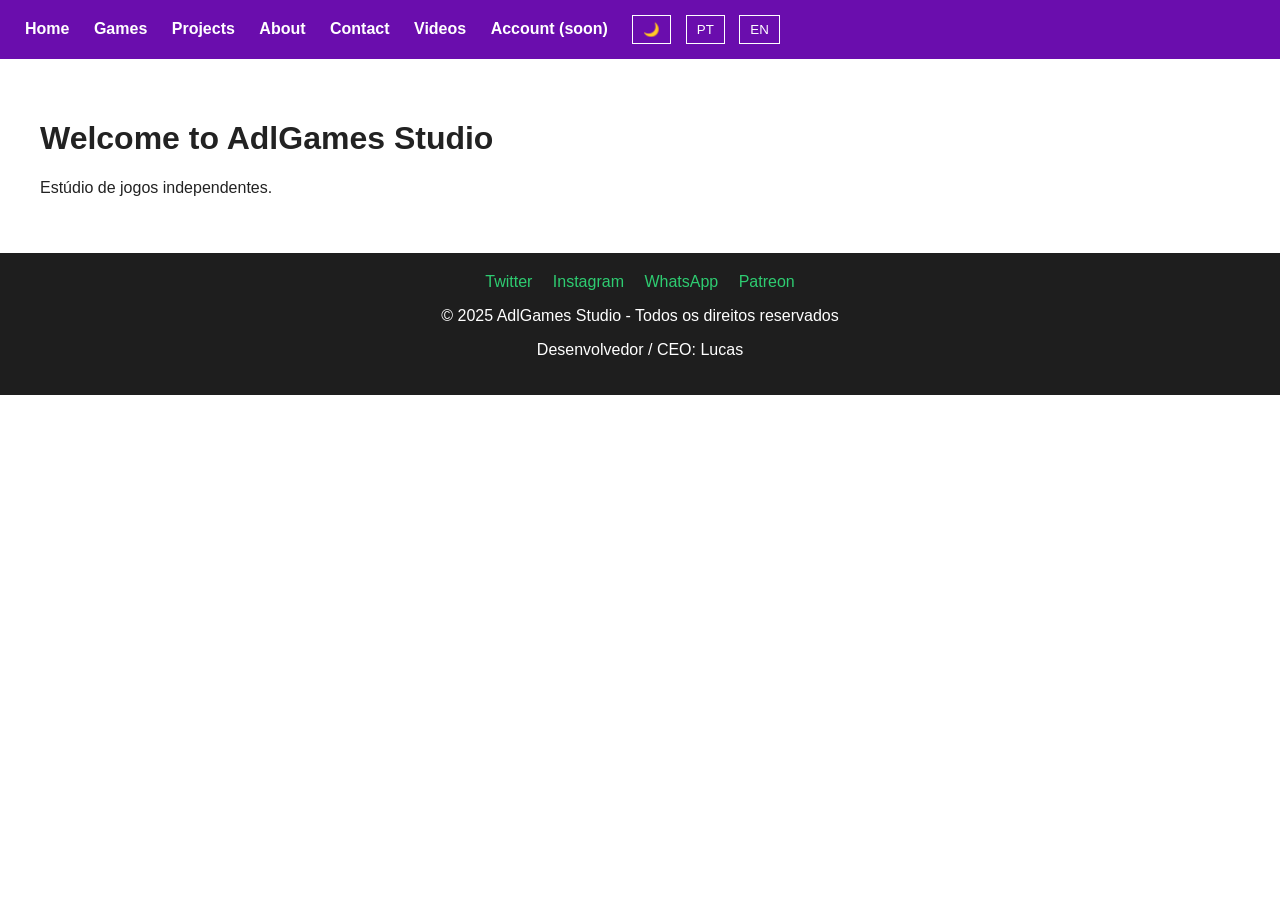
<file: index.html>
<!DOCTYPE html>
<html lang="pt-BR">
<head>
  <meta charset="UTF-8">
  <title>Principal - AdlGames Studio</title>
  <link rel="stylesheet" href="assets/css/style.css">
  <script src="assets/js/main.js" defer></script>
</head>
<body>
  <header>
    <nav>
      <a href="index.html" data-i18n="home"></a>
      <a href="jogos.html" data-i18n="games"></a>
      <a href="projetos.html" data-i18n="projects"></a>
      <a href="sobre.html" data-i18n="about"></a>
      <a href="contato.html" data-i18n="contact"></a>
      <a href="videos.html" data-i18n="videos"></a>
      <a href="conta.html" data-i18n="account"></a>
      <button class="toggle-btn" onclick="toggleTheme()">🌙</button>
      <button class="toggle-btn" onclick="setLanguage('pt-BR')">PT</button>
      <button class="toggle-btn" onclick="setLanguage('en')">EN</button>
    </nav>
  </header>
  <div class="container">
    <h1 data-i18n='welcome'></h1><p>Estúdio de jogos independentes.</p>
  </div>
  <footer>
    <div class="social">
      <a href="#">Twitter</a>
      <a href="#">Instagram</a>
      <a href="#">WhatsApp</a>
      <a href="#">Patreon</a>
    </div>
    <p>© 2025 AdlGames Studio - Todos os direitos reservados</p>
    <p>Desenvolvedor / CEO: Lucas</p>
  </footer>
</body>
</html>
</file>
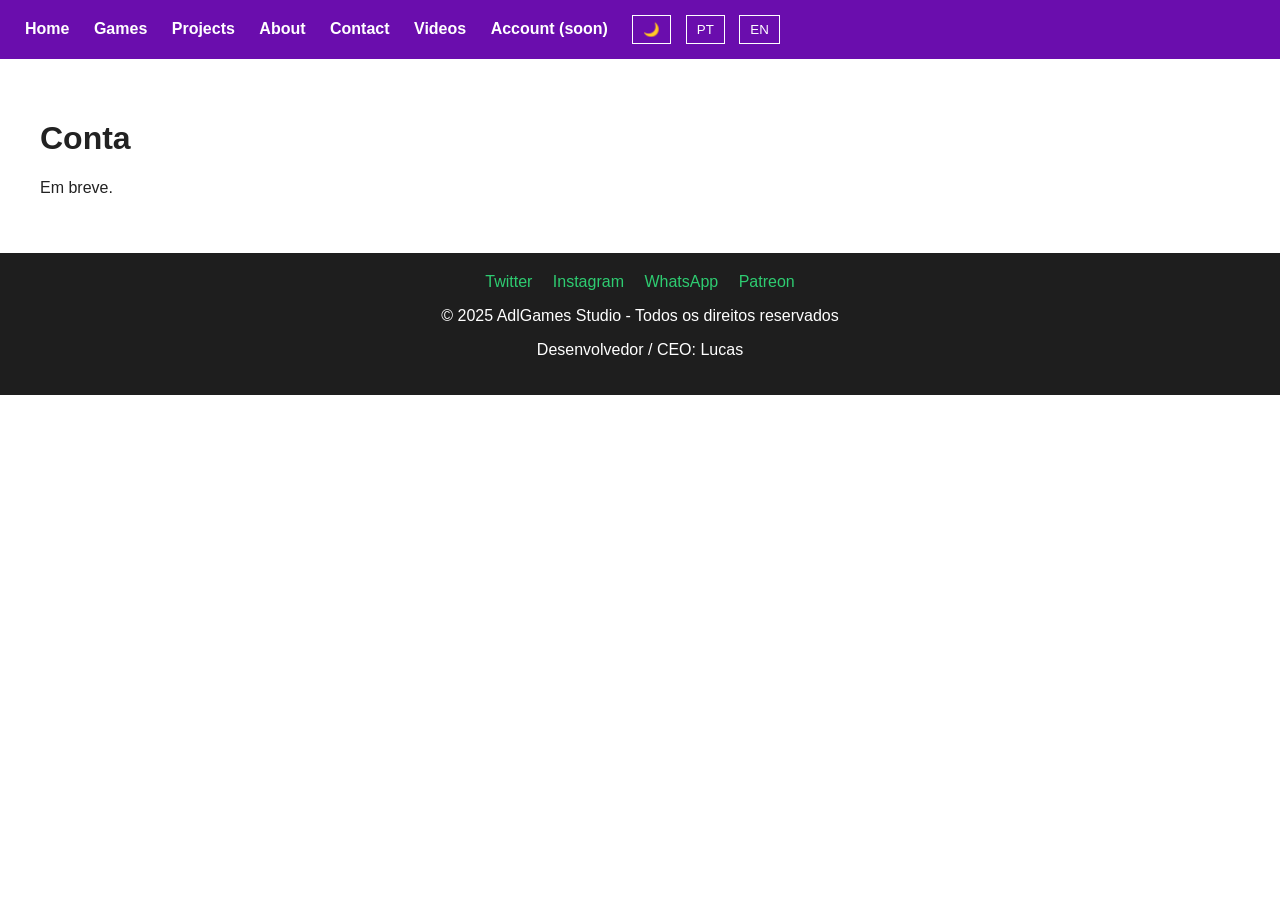
<file: conta.html>
<!DOCTYPE html>
<html lang="pt-BR">
<head>
  <meta charset="UTF-8">
  <title>Conta - AdlGames Studio</title>
  <link rel="stylesheet" href="assets/css/style.css">
  <script src="assets/js/main.js" defer></script>
</head>
<body>
  <header>
    <nav>
      <a href="index.html" data-i18n="home"></a>
      <a href="jogos.html" data-i18n="games"></a>
      <a href="projetos.html" data-i18n="projects"></a>
      <a href="sobre.html" data-i18n="about"></a>
      <a href="contato.html" data-i18n="contact"></a>
      <a href="videos.html" data-i18n="videos"></a>
      <a href="conta.html" data-i18n="account"></a>
      <button class="toggle-btn" onclick="toggleTheme()">🌙</button>
      <button class="toggle-btn" onclick="setLanguage('pt-BR')">PT</button>
      <button class="toggle-btn" onclick="setLanguage('en')">EN</button>
    </nav>
  </header>
  <div class="container">
    <h1>Conta</h1><p>Em breve.</p>
  </div>
  <footer>
    <div class="social">
      <a href="#">Twitter</a>
      <a href="#">Instagram</a>
      <a href="#">WhatsApp</a>
      <a href="#">Patreon</a>
    </div>
    <p>© 2025 AdlGames Studio - Todos os direitos reservados</p>
    <p>Desenvolvedor / CEO: Lucas</p>
  </footer>
</body>
</html>
</file>
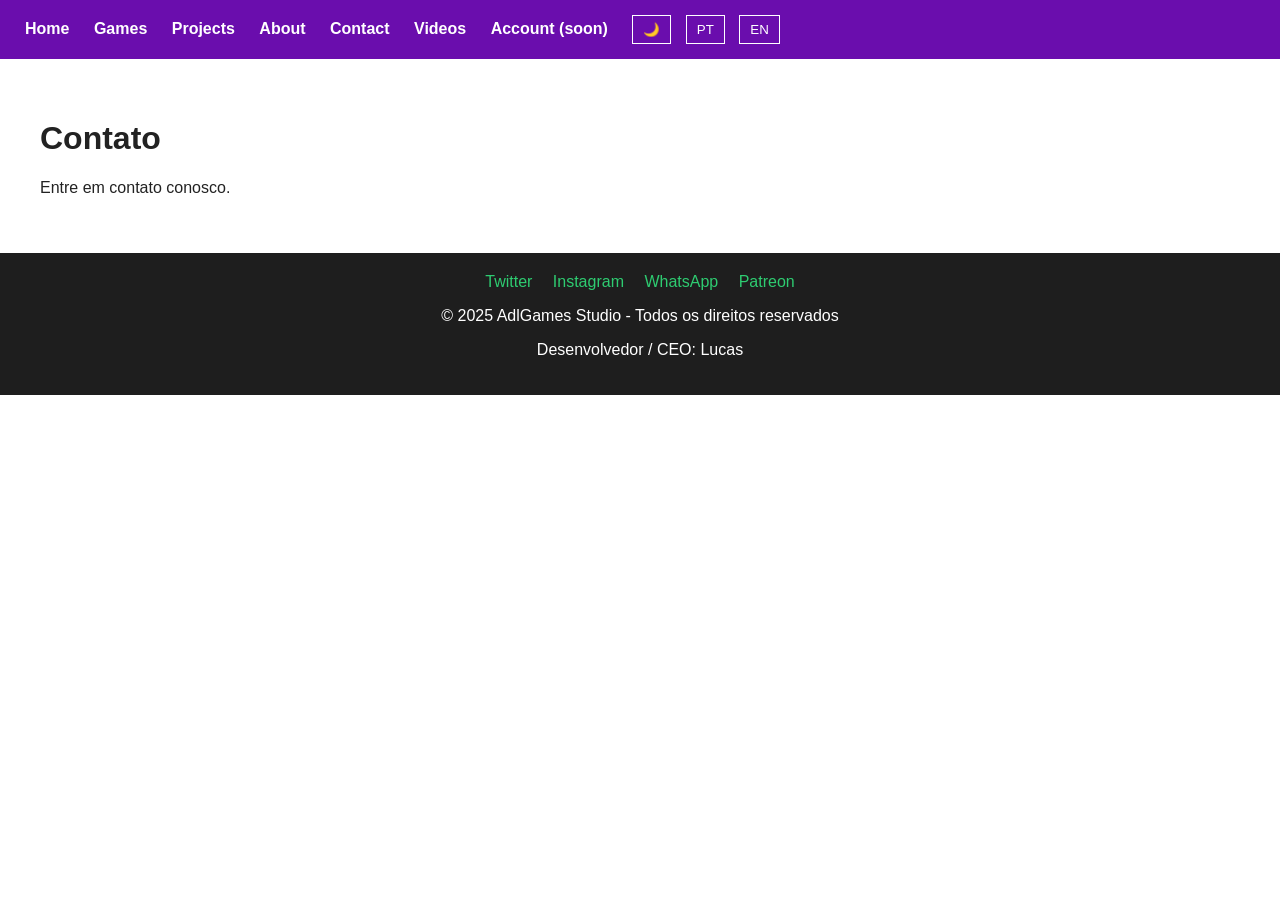
<file: contato.html>
<!DOCTYPE html>
<html lang="pt-BR">
<head>
  <meta charset="UTF-8">
  <title>Contato - AdlGames Studio</title>
  <link rel="stylesheet" href="assets/css/style.css">
  <script src="assets/js/main.js" defer></script>
</head>
<body>
  <header>
    <nav>
      <a href="index.html" data-i18n="home"></a>
      <a href="jogos.html" data-i18n="games"></a>
      <a href="projetos.html" data-i18n="projects"></a>
      <a href="sobre.html" data-i18n="about"></a>
      <a href="contato.html" data-i18n="contact"></a>
      <a href="videos.html" data-i18n="videos"></a>
      <a href="conta.html" data-i18n="account"></a>
      <button class="toggle-btn" onclick="toggleTheme()">🌙</button>
      <button class="toggle-btn" onclick="setLanguage('pt-BR')">PT</button>
      <button class="toggle-btn" onclick="setLanguage('en')">EN</button>
    </nav>
  </header>
  <div class="container">
    <h1>Contato</h1><p>Entre em contato conosco.</p>
  </div>
  <footer>
    <div class="social">
      <a href="#">Twitter</a>
      <a href="#">Instagram</a>
      <a href="#">WhatsApp</a>
      <a href="#">Patreon</a>
    </div>
    <p>© 2025 AdlGames Studio - Todos os direitos reservados</p>
    <p>Desenvolvedor / CEO: Lucas</p>
  </footer>
</body>
</html>
</file>
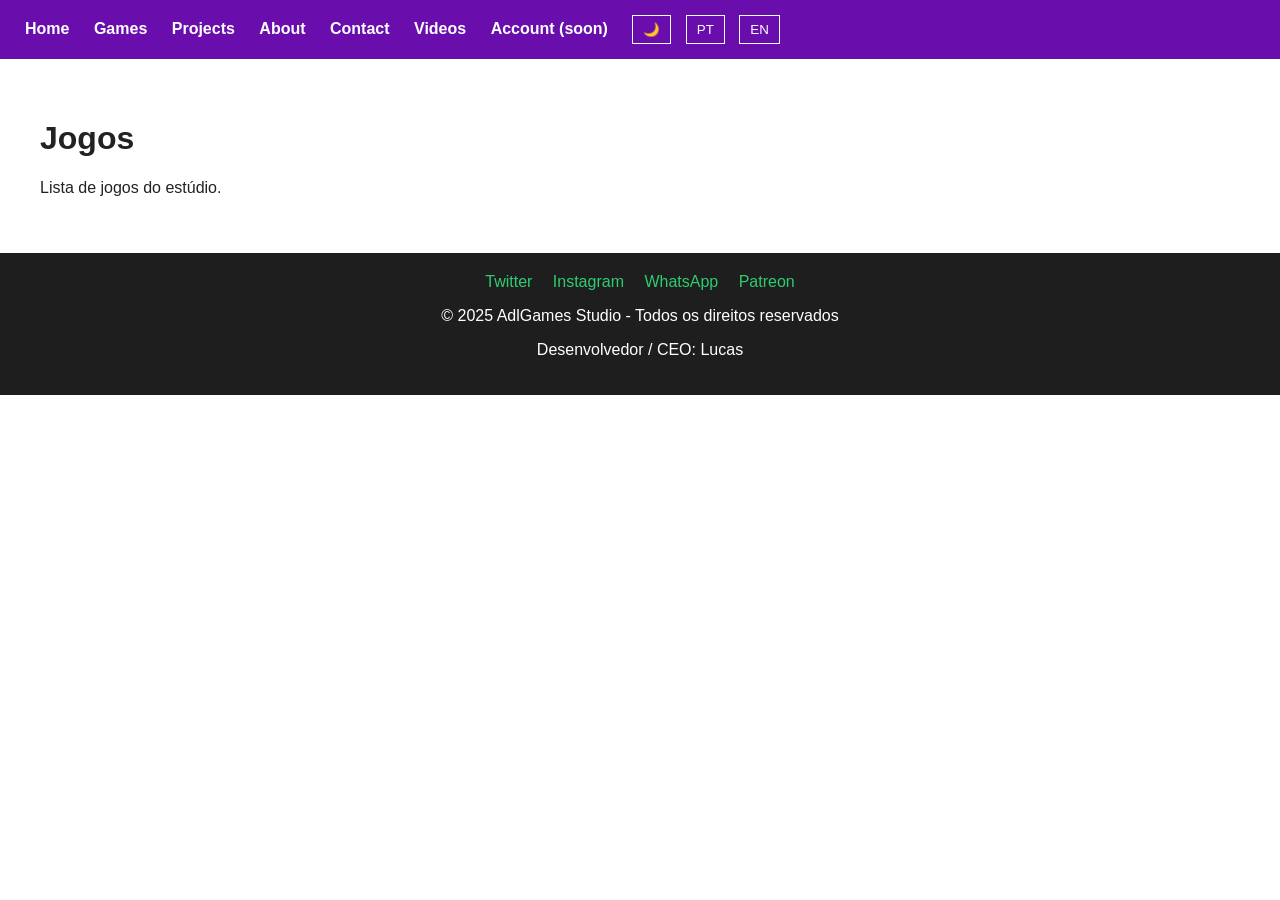
<file: jogos.html>
<!DOCTYPE html>
<html lang="pt-BR">
<head>
  <meta charset="UTF-8">
  <title>Jogos - AdlGames Studio</title>
  <link rel="stylesheet" href="assets/css/style.css">
  <script src="assets/js/main.js" defer></script>
</head>
<body>
  <header>
    <nav>
      <a href="index.html" data-i18n="home"></a>
      <a href="jogos.html" data-i18n="games"></a>
      <a href="projetos.html" data-i18n="projects"></a>
      <a href="sobre.html" data-i18n="about"></a>
      <a href="contato.html" data-i18n="contact"></a>
      <a href="videos.html" data-i18n="videos"></a>
      <a href="conta.html" data-i18n="account"></a>
      <button class="toggle-btn" onclick="toggleTheme()">🌙</button>
      <button class="toggle-btn" onclick="setLanguage('pt-BR')">PT</button>
      <button class="toggle-btn" onclick="setLanguage('en')">EN</button>
    </nav>
  </header>
  <div class="container">
    <h1>Jogos</h1><p>Lista de jogos do estúdio.</p>
  </div>
  <footer>
    <div class="social">
      <a href="#">Twitter</a>
      <a href="#">Instagram</a>
      <a href="#">WhatsApp</a>
      <a href="#">Patreon</a>
    </div>
    <p>© 2025 AdlGames Studio - Todos os direitos reservados</p>
    <p>Desenvolvedor / CEO: Lucas</p>
  </footer>
</body>
</html>
</file>
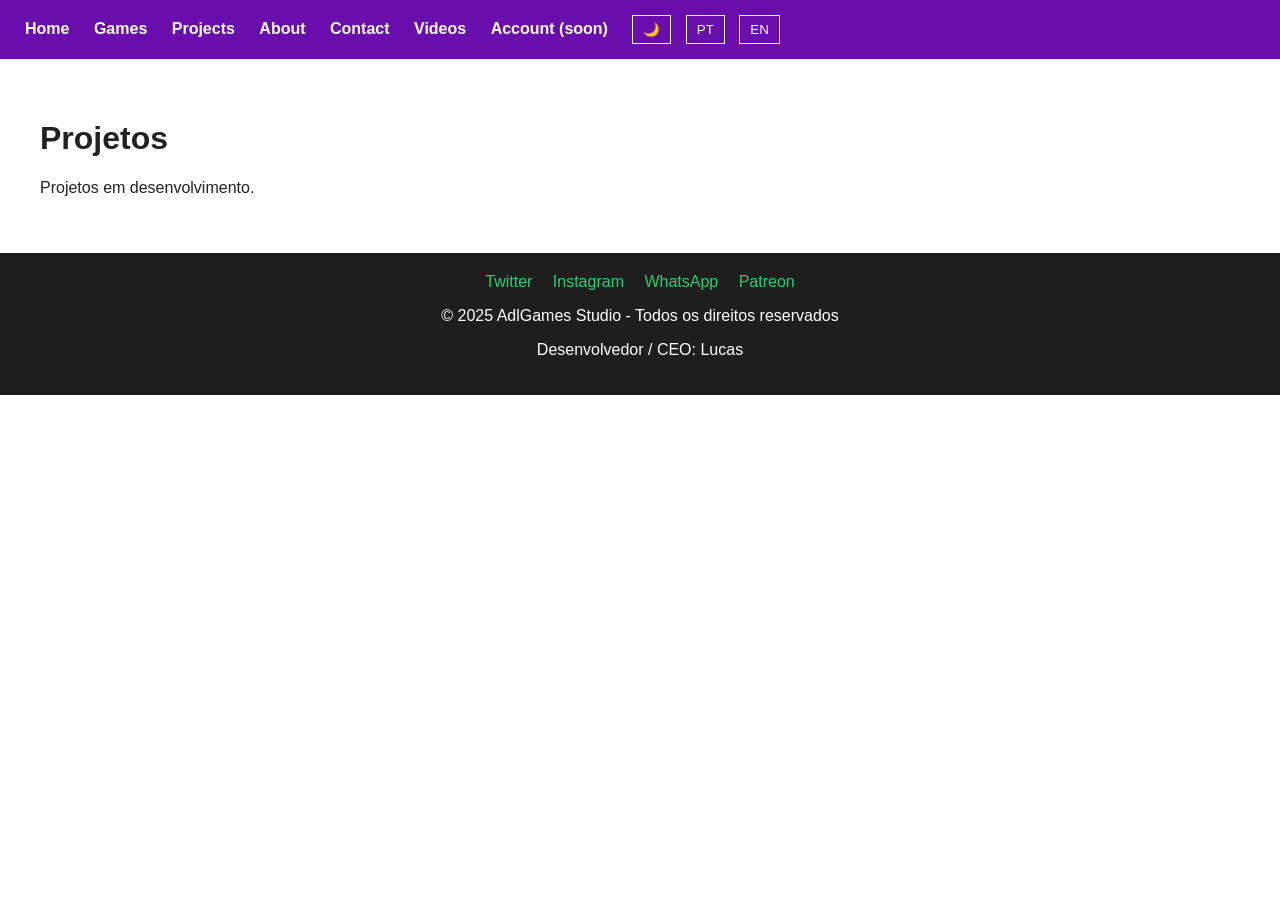
<file: projetos.html>
<!DOCTYPE html>
<html lang="pt-BR">
<head>
  <meta charset="UTF-8">
  <title>Projetos - AdlGames Studio</title>
  <link rel="stylesheet" href="assets/css/style.css">
  <script src="assets/js/main.js" defer></script>
</head>
<body>
  <header>
    <nav>
      <a href="index.html" data-i18n="home"></a>
      <a href="jogos.html" data-i18n="games"></a>
      <a href="projetos.html" data-i18n="projects"></a>
      <a href="sobre.html" data-i18n="about"></a>
      <a href="contato.html" data-i18n="contact"></a>
      <a href="videos.html" data-i18n="videos"></a>
      <a href="conta.html" data-i18n="account"></a>
      <button class="toggle-btn" onclick="toggleTheme()">🌙</button>
      <button class="toggle-btn" onclick="setLanguage('pt-BR')">PT</button>
      <button class="toggle-btn" onclick="setLanguage('en')">EN</button>
    </nav>
  </header>
  <div class="container">
    <h1>Projetos</h1><p>Projetos em desenvolvimento.</p>
  </div>
  <footer>
    <div class="social">
      <a href="#">Twitter</a>
      <a href="#">Instagram</a>
      <a href="#">WhatsApp</a>
      <a href="#">Patreon</a>
    </div>
    <p>© 2025 AdlGames Studio - Todos os direitos reservados</p>
    <p>Desenvolvedor / CEO: Lucas</p>
  </footer>
</body>
</html>
</file>
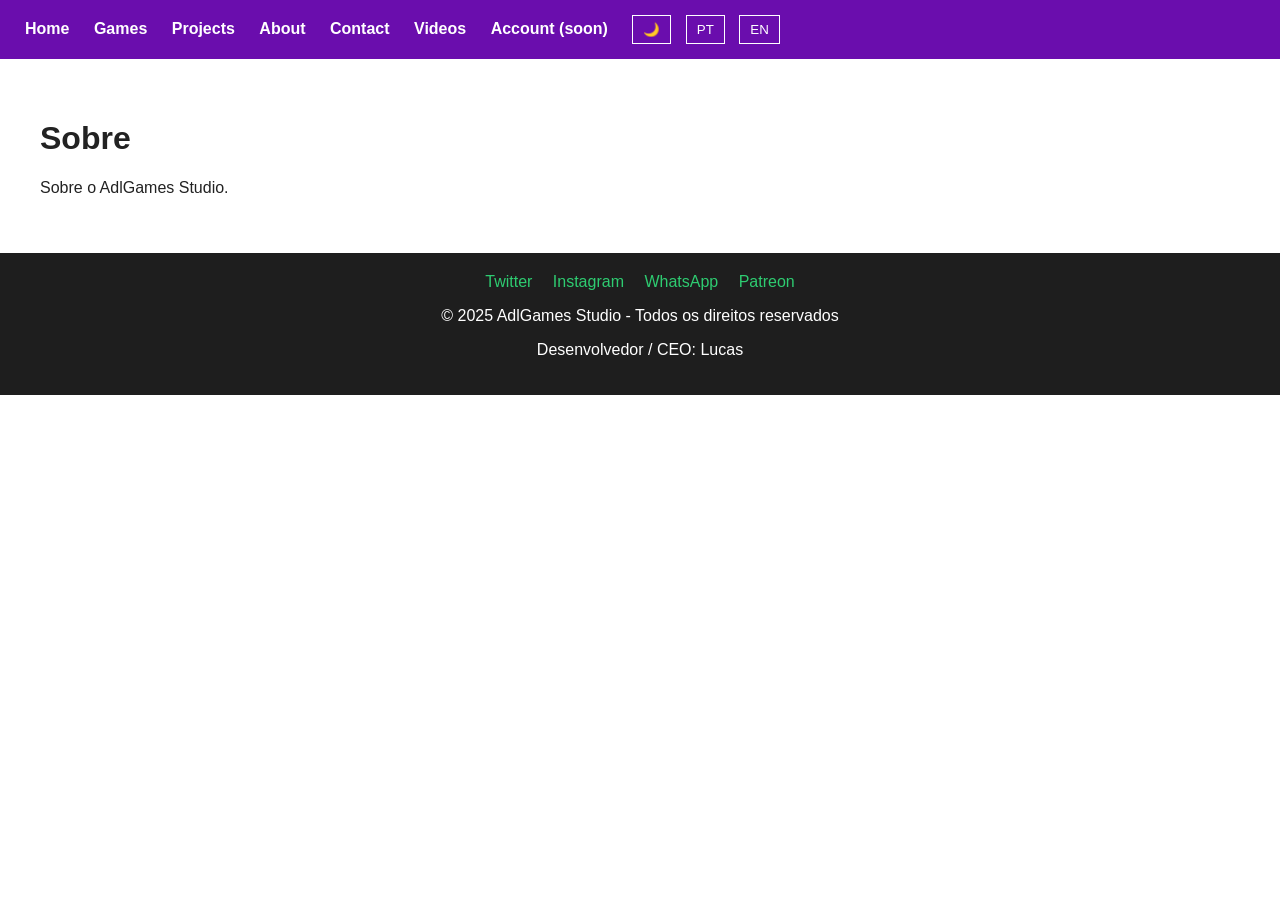
<file: sobre.html>
<!DOCTYPE html>
<html lang="pt-BR">
<head>
  <meta charset="UTF-8">
  <title>Sobre - AdlGames Studio</title>
  <link rel="stylesheet" href="assets/css/style.css">
  <script src="assets/js/main.js" defer></script>
</head>
<body>
  <header>
    <nav>
      <a href="index.html" data-i18n="home"></a>
      <a href="jogos.html" data-i18n="games"></a>
      <a href="projetos.html" data-i18n="projects"></a>
      <a href="sobre.html" data-i18n="about"></a>
      <a href="contato.html" data-i18n="contact"></a>
      <a href="videos.html" data-i18n="videos"></a>
      <a href="conta.html" data-i18n="account"></a>
      <button class="toggle-btn" onclick="toggleTheme()">🌙</button>
      <button class="toggle-btn" onclick="setLanguage('pt-BR')">PT</button>
      <button class="toggle-btn" onclick="setLanguage('en')">EN</button>
    </nav>
  </header>
  <div class="container">
    <h1>Sobre</h1><p>Sobre o AdlGames Studio.</p>
  </div>
  <footer>
    <div class="social">
      <a href="#">Twitter</a>
      <a href="#">Instagram</a>
      <a href="#">WhatsApp</a>
      <a href="#">Patreon</a>
    </div>
    <p>© 2025 AdlGames Studio - Todos os direitos reservados</p>
    <p>Desenvolvedor / CEO: Lucas</p>
  </footer>
</body>
</html>
</file>
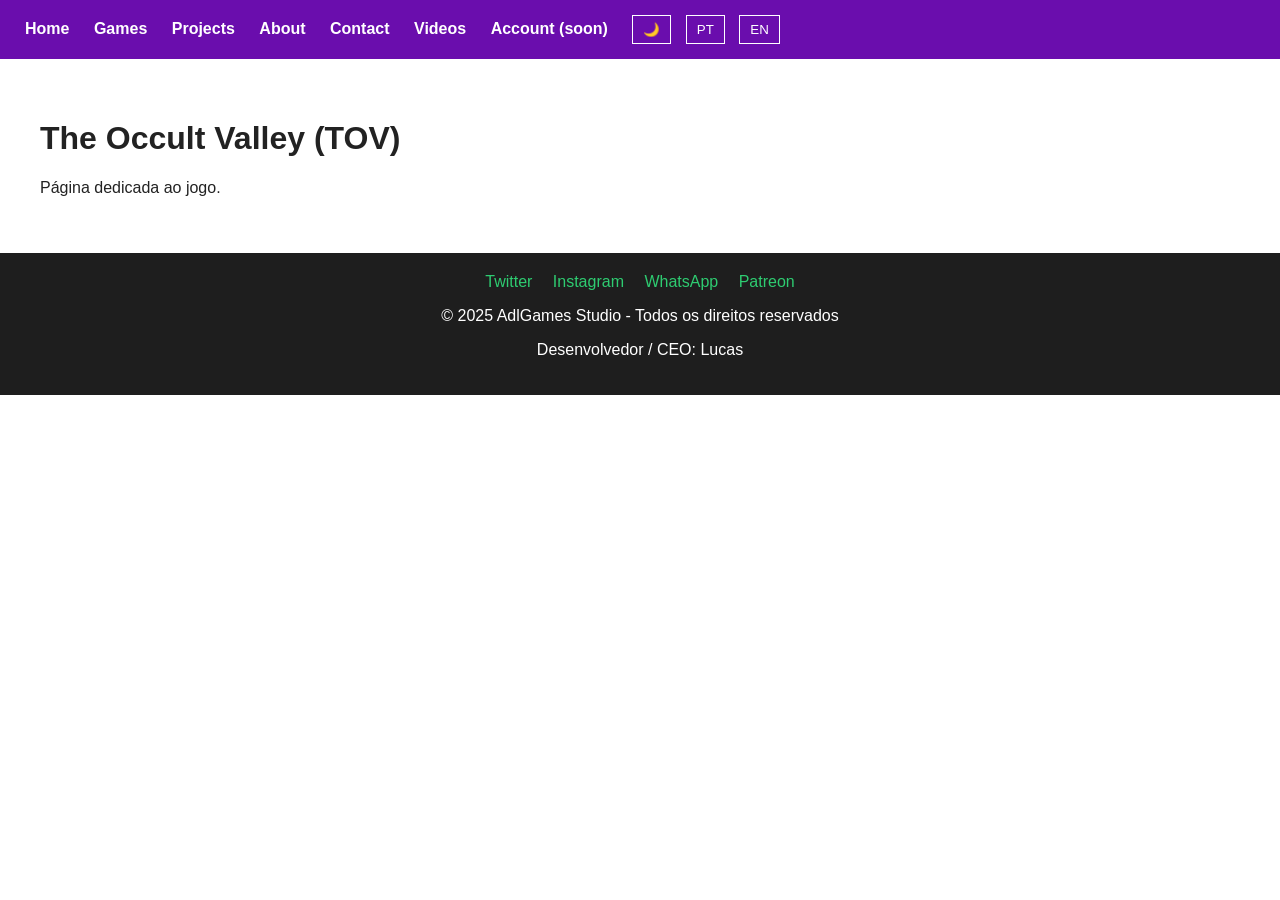
<file: tov.html>
<!DOCTYPE html>
<html lang="pt-BR">
<head>
  <meta charset="UTF-8">
  <title>The Occult Valley - AdlGames Studio</title>
  <link rel="stylesheet" href="assets/css/style.css">
  <script src="assets/js/main.js" defer></script>
</head>
<body>
  <header>
    <nav>
      <a href="index.html" data-i18n="home"></a>
      <a href="jogos.html" data-i18n="games"></a>
      <a href="projetos.html" data-i18n="projects"></a>
      <a href="sobre.html" data-i18n="about"></a>
      <a href="contato.html" data-i18n="contact"></a>
      <a href="videos.html" data-i18n="videos"></a>
      <a href="conta.html" data-i18n="account"></a>
      <button class="toggle-btn" onclick="toggleTheme()">🌙</button>
      <button class="toggle-btn" onclick="setLanguage('pt-BR')">PT</button>
      <button class="toggle-btn" onclick="setLanguage('en')">EN</button>
    </nav>
  </header>
  <div class="container">
    <h1>The Occult Valley (TOV)</h1><p>Página dedicada ao jogo.</p>
  </div>
  <footer>
    <div class="social">
      <a href="#">Twitter</a>
      <a href="#">Instagram</a>
      <a href="#">WhatsApp</a>
      <a href="#">Patreon</a>
    </div>
    <p>© 2025 AdlGames Studio - Todos os direitos reservados</p>
    <p>Desenvolvedor / CEO: Lucas</p>
  </footer>
</body>
</html>
</file>
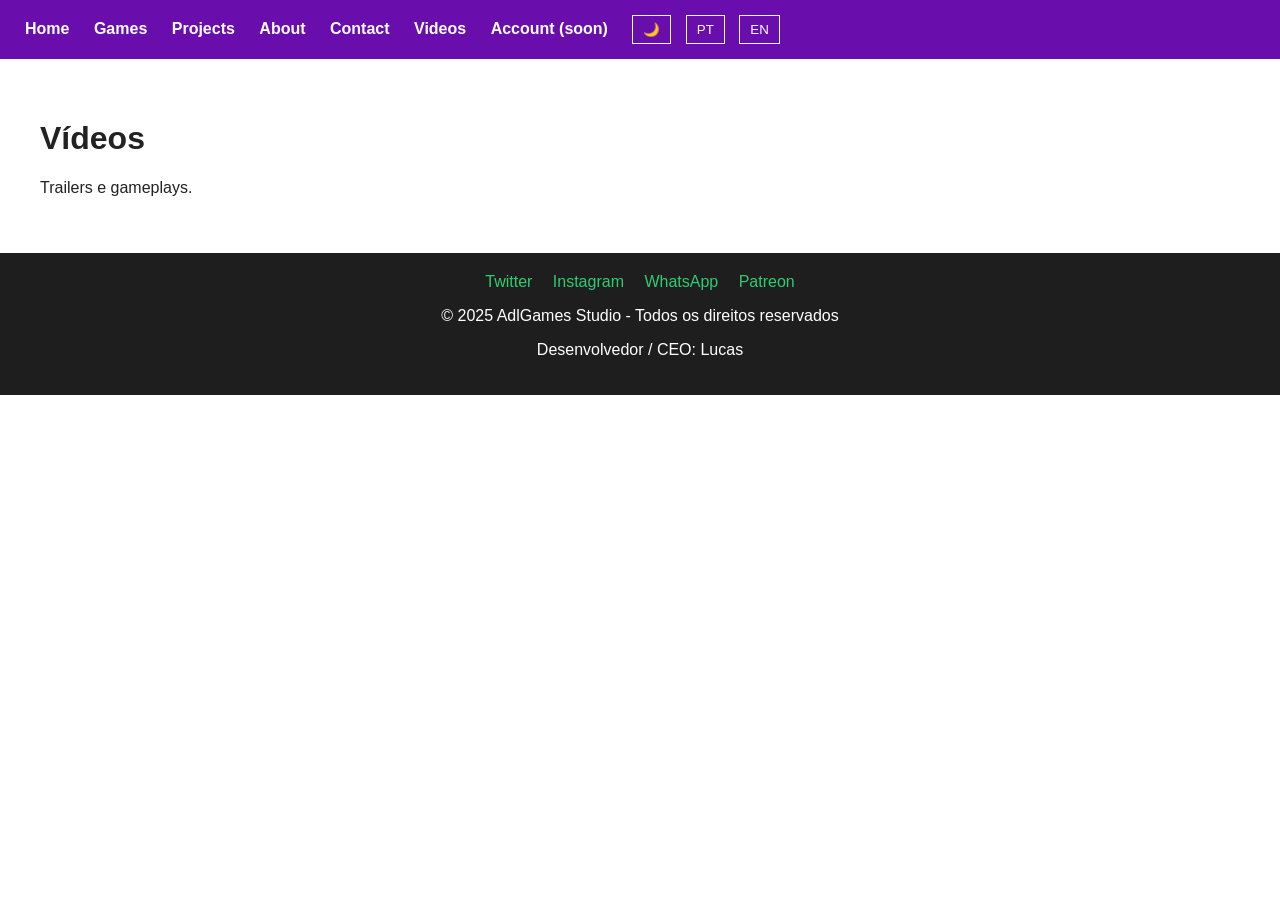
<file: videos.html>
<!DOCTYPE html>
<html lang="pt-BR">
<head>
  <meta charset="UTF-8">
  <title>Vídeos - AdlGames Studio</title>
  <link rel="stylesheet" href="assets/css/style.css">
  <script src="assets/js/main.js" defer></script>
</head>
<body>
  <header>
    <nav>
      <a href="index.html" data-i18n="home"></a>
      <a href="jogos.html" data-i18n="games"></a>
      <a href="projetos.html" data-i18n="projects"></a>
      <a href="sobre.html" data-i18n="about"></a>
      <a href="contato.html" data-i18n="contact"></a>
      <a href="videos.html" data-i18n="videos"></a>
      <a href="conta.html" data-i18n="account"></a>
      <button class="toggle-btn" onclick="toggleTheme()">🌙</button>
      <button class="toggle-btn" onclick="setLanguage('pt-BR')">PT</button>
      <button class="toggle-btn" onclick="setLanguage('en')">EN</button>
    </nav>
  </header>
  <div class="container">
    <h1>Vídeos</h1><p>Trailers e gameplays.</p>
  </div>
  <footer>
    <div class="social">
      <a href="#">Twitter</a>
      <a href="#">Instagram</a>
      <a href="#">WhatsApp</a>
      <a href="#">Patreon</a>
    </div>
    <p>© 2025 AdlGames Studio - Todos os direitos reservados</p>
    <p>Desenvolvedor / CEO: Lucas</p>
  </footer>
</body>
</html>
</file>
<file: assets/css/style.css>
:root{
  --purple:#6a0dad;
  --green:#2ecc71;
  --white:#ffffff;
  --dark:#121212;
}
body{
  margin:0;
  font-family:Arial, Helvetica, sans-serif;
  background:var(--white);
  color:#222;
  transition:0.3s;
}
body.dark{
  background:var(--dark);
  color:var(--white);
}
header{
  background:var(--purple);
  padding:15px;
}
nav a{
  color:white;
  margin:0 10px;
  text-decoration:none;
  font-weight:bold;
}
nav a:hover{ color:var(--green); }
.container{ padding:40px; }
footer{
  background:#1e1e1e;
  color:white;
  padding:20px;
  text-align:center;
}
footer .social a{
  margin:0 8px;
  color:var(--green);
  text-decoration:none;
}
.toggle-btn{
  cursor:pointer;
  padding:6px 10px;
  border:1px solid white;
  background:none;
  color:white;
  margin-left:10px;
}
</file>
